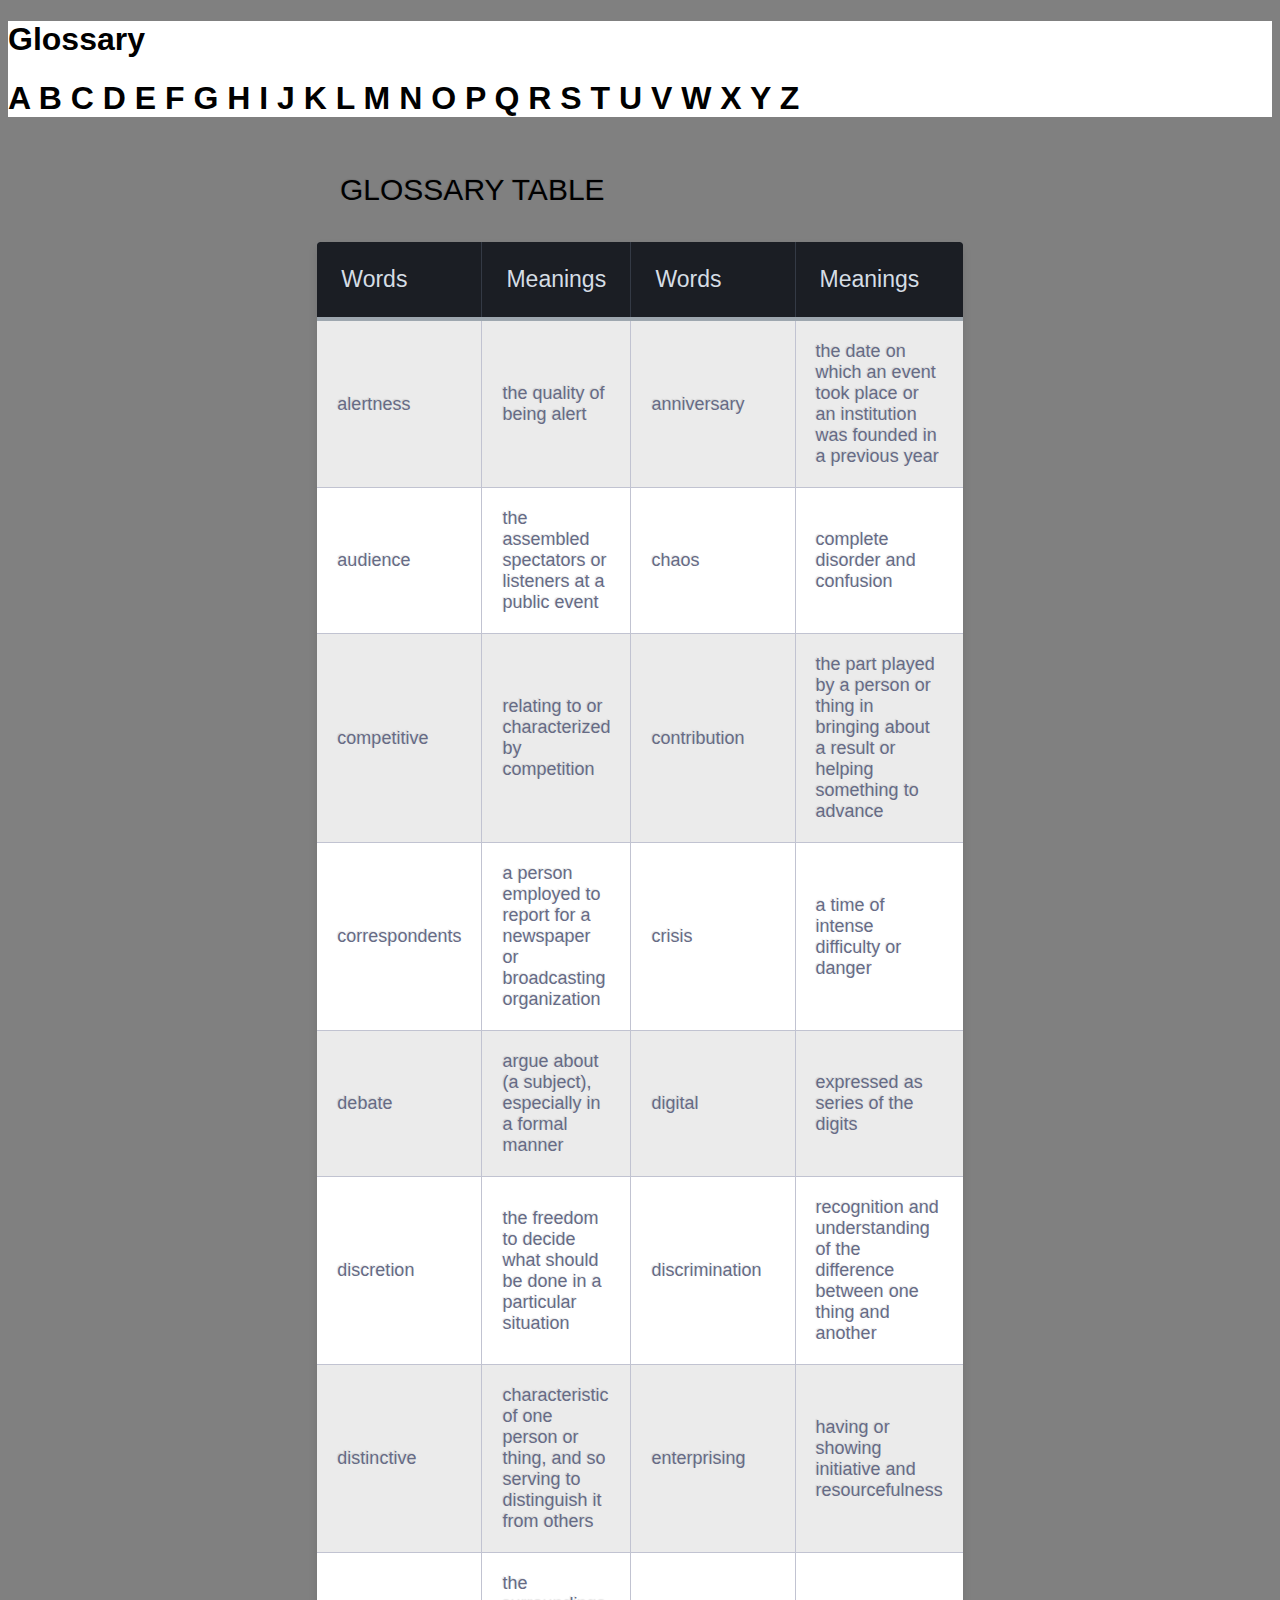
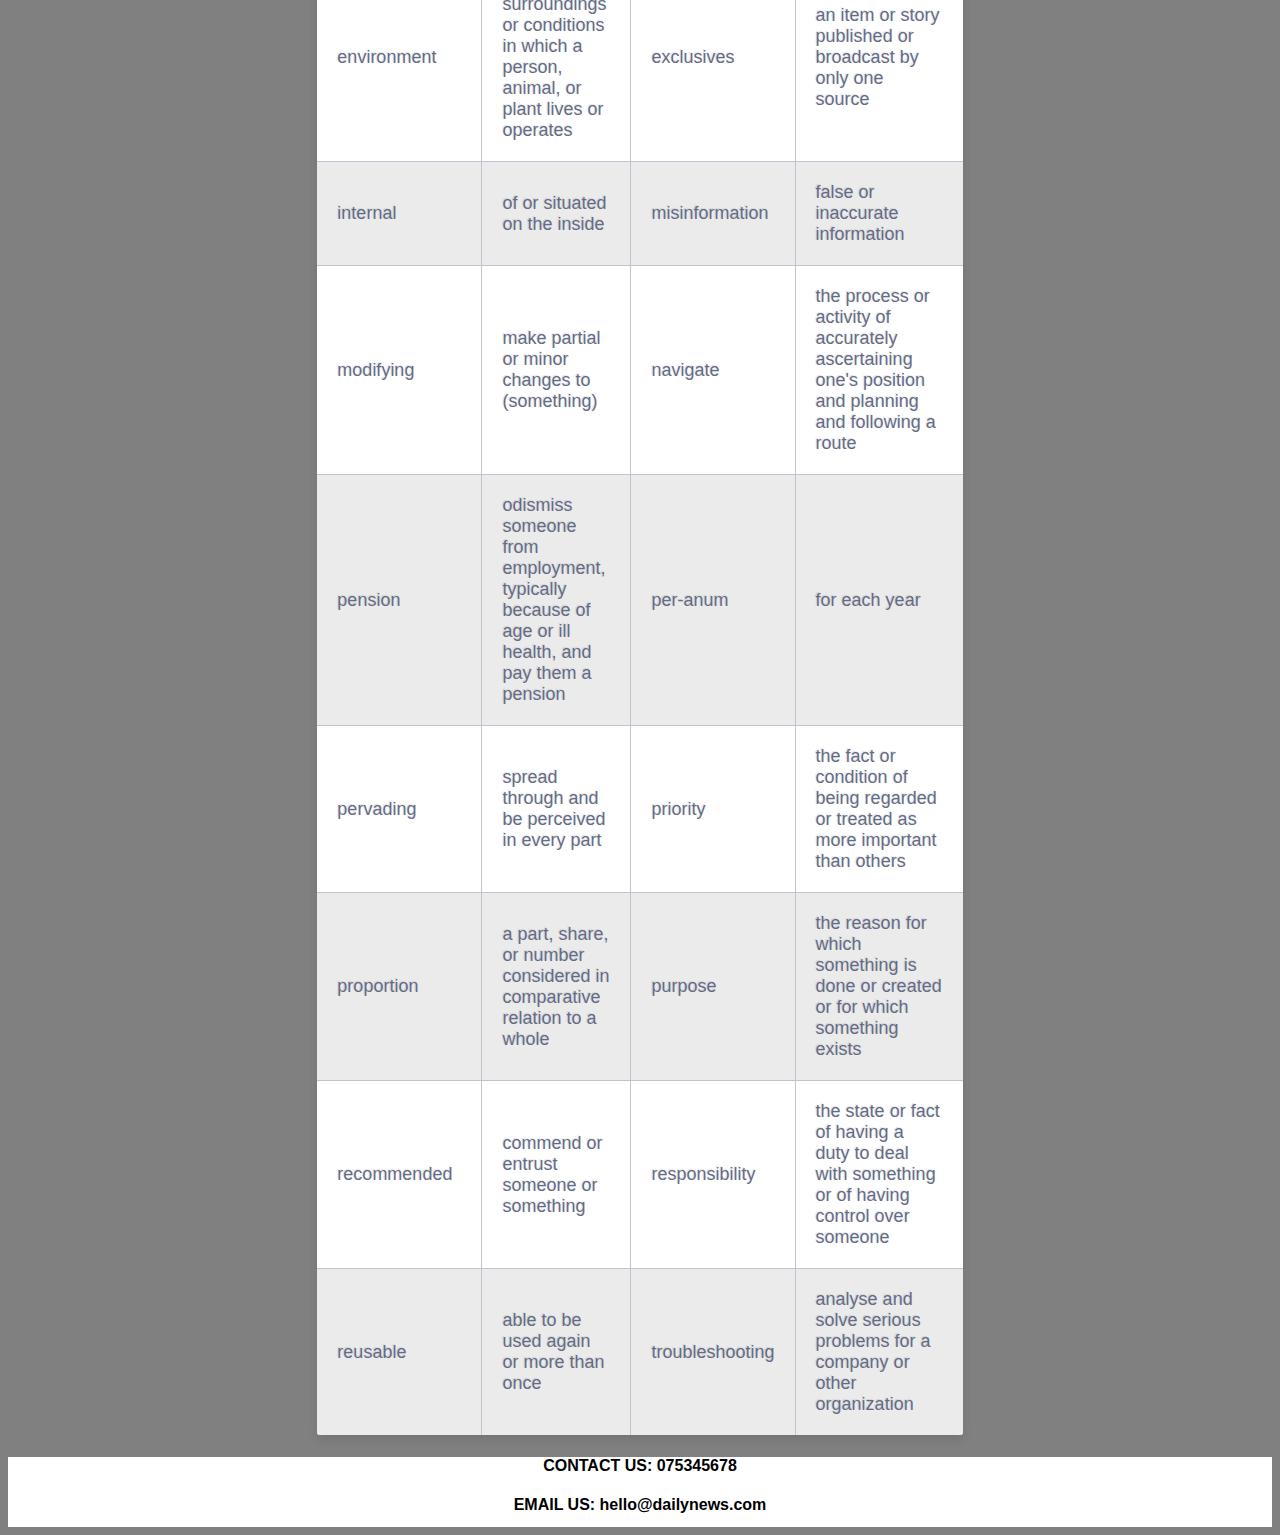
<file: glossary.html>
<!DOCTYPE html>
<html lang="en">
<head>
    <meta charset="utf-8">
   
    <title>dailynews.glossary</title>
    <link rel="stylesheet" href="glossary.css">
</head>
<body>
        <div id="header"> 
                <h1>Glossary</h1>
                <h1>A B C D E F G H I J K L M N O P Q R S T U V W X Y Z</h1>
                
              </div>
              <div class="table-title">
                    <h3>gLOSSARY Table</h3>
                    </div>
                    <table class="table-fill">
                    <thead>
                    <tr>
                    <th class="text-left">Words</th>
                    <th class="text-left">Meanings</th>
                    <th class="text-left">Words</th>
                    <th class="text-left">Meanings</th>
                    </tr>
                    </thead>
                    <tbody class="table-hover">
                    <tr>
                            <td class="text-left">alertness</td>
                            <td class="text-left">the quality of being alert</td>
                            <td class="text-left">anniversary</td>
                    <td class="text-left">the date on which an event took place or an institution was founded in a previous year</td>
                   
                    
                </tr>
                    <tr>
                            <td class="text-left">audience</td>
                            <td class="text-left">the assembled spectators or listeners at a public event</td>
                            <td class="text-left">chaos</td>
                            <td class="text-left">complete disorder and confusion</td>
                    
                    </tr>
                    <tr>
                            <td class="text-left">competitive</td>
                    <td class="text-left">relating to or characterized by competition</td>
                            <td class="text-left">contribution</td>
                            <td class="text-left">the part played by a person or thing in bringing about a result or helping something to advance</td>
                              
                        </tr>
                
                    <tr>
                            <td class="text-left">correspondents</td>
                            
                        <td class="text-left">a person employed to report for a newspaper or broadcasting organization</td>
                        <td class="text-left">crisis</td>
                        <td class="text-left">a time of intense difficulty or danger</td>
                        
                    </tr>

                    <tr>
                            <td class="text-left">debate</td>
                            <td class="text-left">argue about (a subject), especially in a formal manner</td>
                            <td class="text-left">digital</td>
                            <td class="text-left">expressed as series of the digits</td>
                           
                    
                    </tr>
                    <tr>
                            <td class="text-left">discretion</td>
                            <td class="text-left">the freedom to decide what should be done in a particular situation</td>
                            <td class="text-left">discrimination</td>
                            <td class="text-left">recognition and understanding of the difference between one thing and another</td>
                    
                    </tr>
                        
                        <tr>
                                <td class="text-left">distinctive</td>
                                <td class="text-left">characteristic of one person or thing, and so serving to distinguish it from others</td>
                                <td class="text-left">enterprising</td>
                                <td class="text-left">having or showing initiative and resourcefulness</td>
                               
                      
                </tr>
                        <tr>
                                <td class="text-left">environment</td>
                                <td class="text-left">the surroundings or conditions in which a person, animal, or plant lives or operates</td>
                                <td class="text-left">exclusives</td>
                    <td class="text-left">an item or story published or broadcast by only one source</td>
                    
                    </tr>
                        <tr>
                                <td class="text-left">internal</td>
                                <td class="text-left">of or situated on the inside</td>
                                <td class="text-left">misinformation</td>
                                <td class="text-left">false or inaccurate information</td>
                           
                    </tr>
                        <tr>
                                <td class="text-left">modifying</td>   
                                <td class="text-left">make partial or minor changes to (something)</td> 
                                <td class="text-left">navigate</td>
                    <td class="text-left">the process or activity of accurately ascertaining one's position and planning and following a route</td>
                   
                    
                    </tr>
                        <tr>
                                <td class="text-left">pension</td>
                                <td class="text-left">odismiss someone from employment, typically because of age or ill health, and pay them a pension</td>
                                <td class="text-left">per-anum</td>
                                <td class="text-left">for each year</td>
                   
                    </tr>
                    
                        
                        <tr>
                                
                    
                    <td class="text-left">pervading</td>
                    <td class="text-left">spread through and be perceived in every part</td>
                    <td class="text-left">priority</td>
                    <td class="text-left">the fact or condition of being regarded or treated as more important than others</td>   
                </tr>
                        
                    
                        <tr>
                              
                   
                    <td class="text-left">proportion</td>
                    <td class="text-left">
                            a part, share, or number considered in comparative relation to a whole</td>
                            <td class="text-left">purpose</td>
                            <td class="text-left">the reason for which something is done or created or for which something exists</td>
                   
                        <tr>
                                
                    
                    <td class="text-left">recommended</td>
                    <td class="text-left">commend or entrust someone or something</td>
                    <td class="text-left">responsibility</td>
                                <td class="text-left">the state or fact of having a duty to deal with something or of having control over someone</td>
                                </tr>
                       
                         <tr>
                                <td class="text-left"> reusable</td>
                                <td class="text-left">able to be used again or more than once</td>
                                <td class="text-left">troubleshooting</td>
                                <td class="text-left">analyse and solve serious problems for a company or other organization</td>
                               
                    
                     </tbody>
                    </table>
                    <div id = footer>
                           <h4>CONTACT US: 075345678</h4> 
                           <h4>EMAIL US: hello@dailynews.com</h4> 
                        </div>
</body>
</html>
</file>
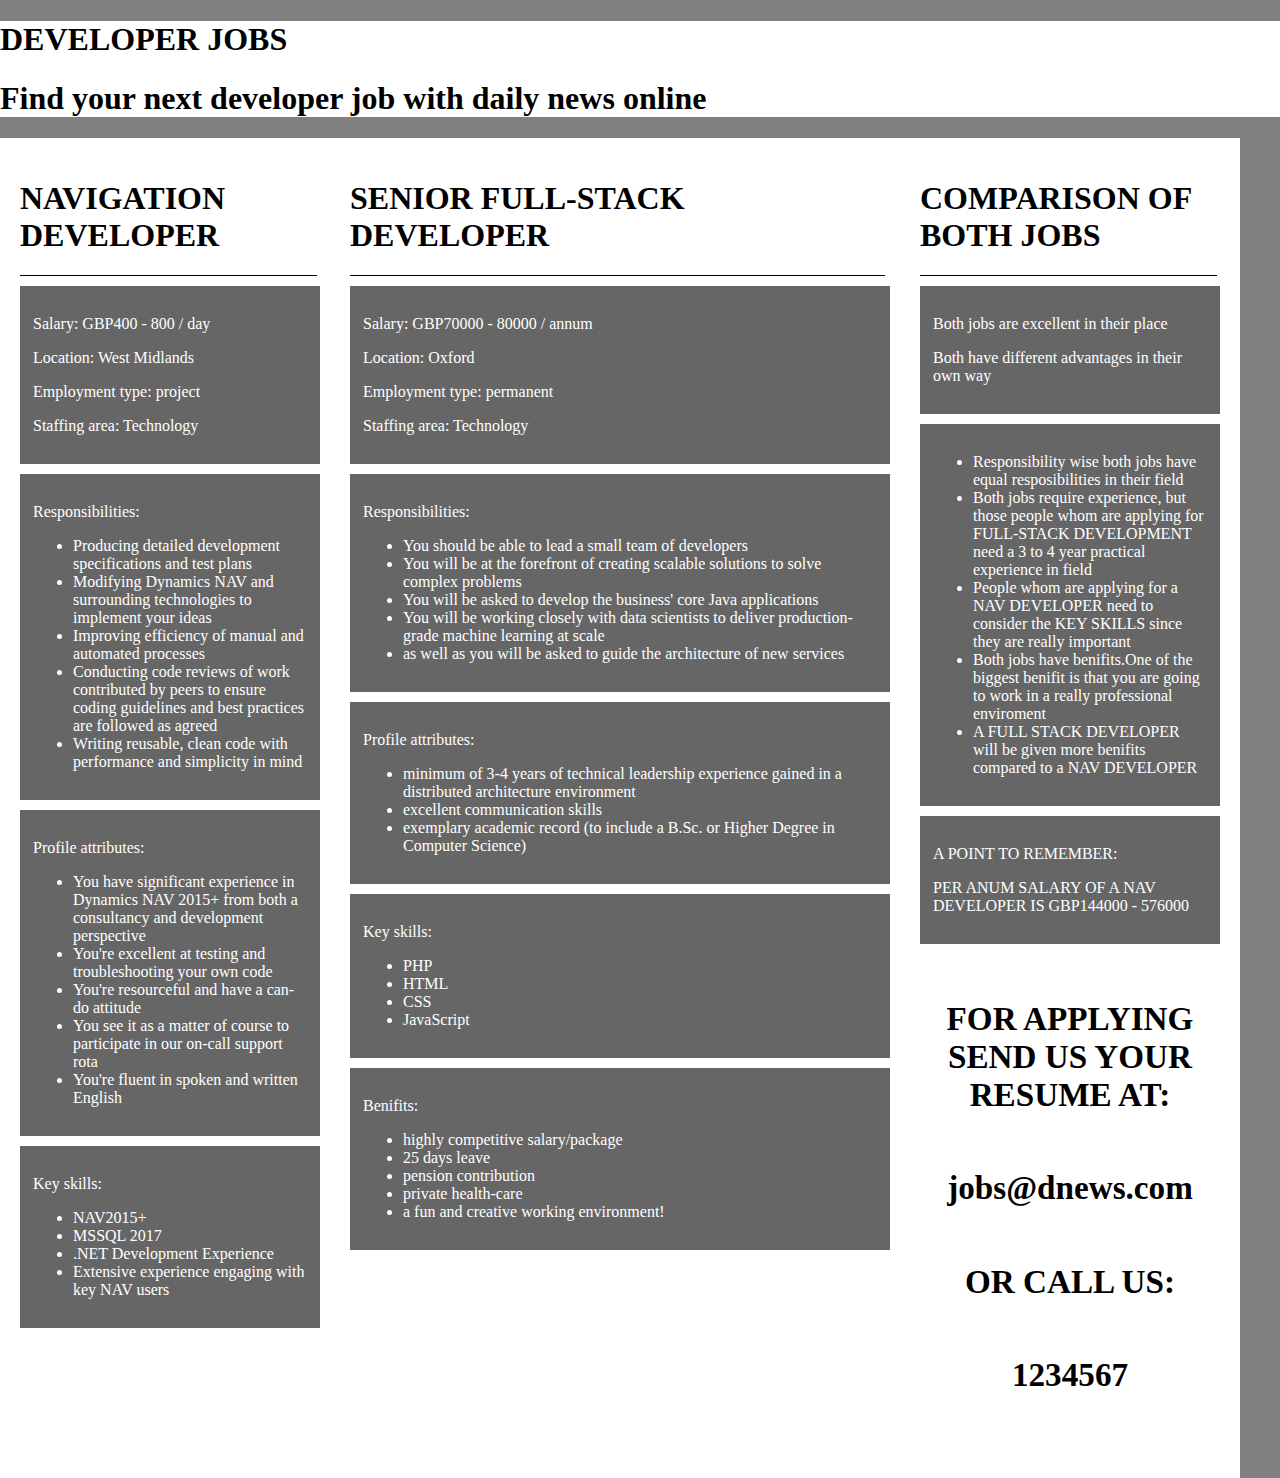
<file: jobs.html>
<!DOCTYPE html>
<html lang="en">
<head>
    <meta charset="UTF-8">
    <title>dailynews.jobsjobs</title>
    <link rel="stylesheet" href="jobs.css">
</head>
<body>
    <div id="container">
        <div id="header">
          <h1>DEVELOPER JOBS</h1>
          <h1>Find your next developer job with daily news online</h1>
        </div>
        <div id="content">
          <div id="leftcol">
            <h1>NAVIGATION DEVELOPER</h1>
            <div class="line"></div>
            <div id="news_box">
            <p>Salary: GBP400 - 800 / day</p>
                      <p>Location: West Midlands</p>
                      <p>Employment type: project</p>
                      <p>Staffing area: Technology</p>
                    </div>
                    <div id="news_box1">
                      <p>Responsibilities:</p>
             <ul>
                   <li>Producing detailed development specifications and test plans</li>
                   <li>Modifying Dynamics NAV and surrounding technologies to implement your ideas</li>
                   <li>Improving efficiency of manual and automated processes</li>
                   <li>Conducting code reviews of work contributed by peers to ensure coding guidelines and best practices are followed as agreed</li>
                   <li>Writing reusable, clean code with performance and simplicity in mind</li>
                          
                      </ul>
                    </div>
                    <div id="news_box2">
            <p>Profile attributes:</p>
                      <ul>
                          <li>You have significant experience in Dynamics NAV 2015+ from both a consultancy and development perspective</li>
                     <li>You're excellent at testing and troubleshooting your own code</li>
                     <li>You're resourceful and have a can-do attitude</li>
                     <li>You see it as a matter of course to participate in our on-call support rota</li>
                     
                     <li>You're fluent in spoken and written English</li>
                      </ul>
                    </div>
                    <div id="news_box3">
                      <p>Key skills:</p>
                      <ul>
                          <li>NAV2015+</li>
                          <li>MSSQL 2017</li>
                          <li>.NET Development Experience</li>
                          <li>Extensive experience engaging with key NAV users</li>
                      </ul>
                    </div>
                    
          </div>
          <div id="midcol" >
            <h1>SENIOR FULL-STACK DEVELOPER</h1>
            <div class="line"></div>
            <div id="news_box4">
            
            <p>Salary:     GBP70000 - 80000 / annum</p>
                                  <p>Location: Oxford</p>
                                  <p>Employment type: permanent</p>
      <p>Staffing area: Technology</p>
    </div>
    <div id="news_box5">
      
      <p>Responsibilities:</p>
      <ul>
          <li>You should be able to lead a small team of developers</li>
          <li>You will be at the forefront of creating scalable solutions to solve complex problems</li>
          <li>You will be asked to develop the business' core Java applications</li>
          <li>You will be working closely with data scientists to deliver production-grade machine learning at scale</li>
          <li>as well as you will be asked to guide the architecture of new services</li>
      </ul>
    </div>
    <div id="news_box6">
      <p>Profile attributes:</p>
      <ul>
          <li>minimum of 3-4 years of technical leadership experience gained in a distributed architecture environment</li>
          <li>excellent communication skills</li>
          <li>exemplary academic record (to include a B.Sc. or Higher Degree in Computer Science)</li>
       </ul>
       </div>
       <div id="news_box7">
           <p>Key skills:</p>
           <ul>
               <li>PHP</li>
               <li>HTML</li>
               <li>CSS</li>
               <li>JavaScript</li>
           </ul>
       </div>
       <div id="news_box8">
      <p>Benifits:</p>
      <ul>
          <li>highly competitive salary/package</li>
          <li>25 days leave</li>
          <li>pension contribution</li>
          <li>private health-care</li>
          <li>a fun and creative working environment!</li>
      </ul>
      </div>
          </div>
          <div id="rightcol">
            <h1>COMPARISON OF BOTH JOBS</h1>
            <div class="line"></div>
            <div id="news_box9">
              <p>Both jobs are excellent in their place</p>
              <p>Both have different advantages in their own way</p>
            </div>
            <div id="news_box10">
              <ul>
              <li>Responsibility wise both jobs have equal resposibilities in their field</li>
              <li>Both jobs require experience, but those people whom are applying for FULL-STACK DEVELOPMENT need a 3 to 4 year practical experience in field</li>
              <li>People whom are applying for a NAV DEVELOPER need to consider the KEY SKILLS since they are really important</li>
              <li>Both jobs have benifits.One of the biggest benifit is that you are going to work in a really professional enviroment</li>
              <li>A FULL STACK DEVELOPER will be given more benifits compared to a NAV DEVELOPER</li>
              
            </ul>
            </div>
            <div id="news_box11">
              <P>A POINT TO REMEMBER:</P>
              <P>PER ANUM SALARY OF A NAV DEVELOPER IS GBP144000 - 576000</P>
            </div>
            <div id = footer>
              <h5>FOR APPLYING SEND US YOUR RESUME AT:</h5>
              <h5>jobs@dnews.com</h5>
              <h5>OR CALL US:</h5>
              <h5>1234567</h5>
              
              
            </div>
            </div>
            </div>
            </div>
     </body>
</html>
</file>
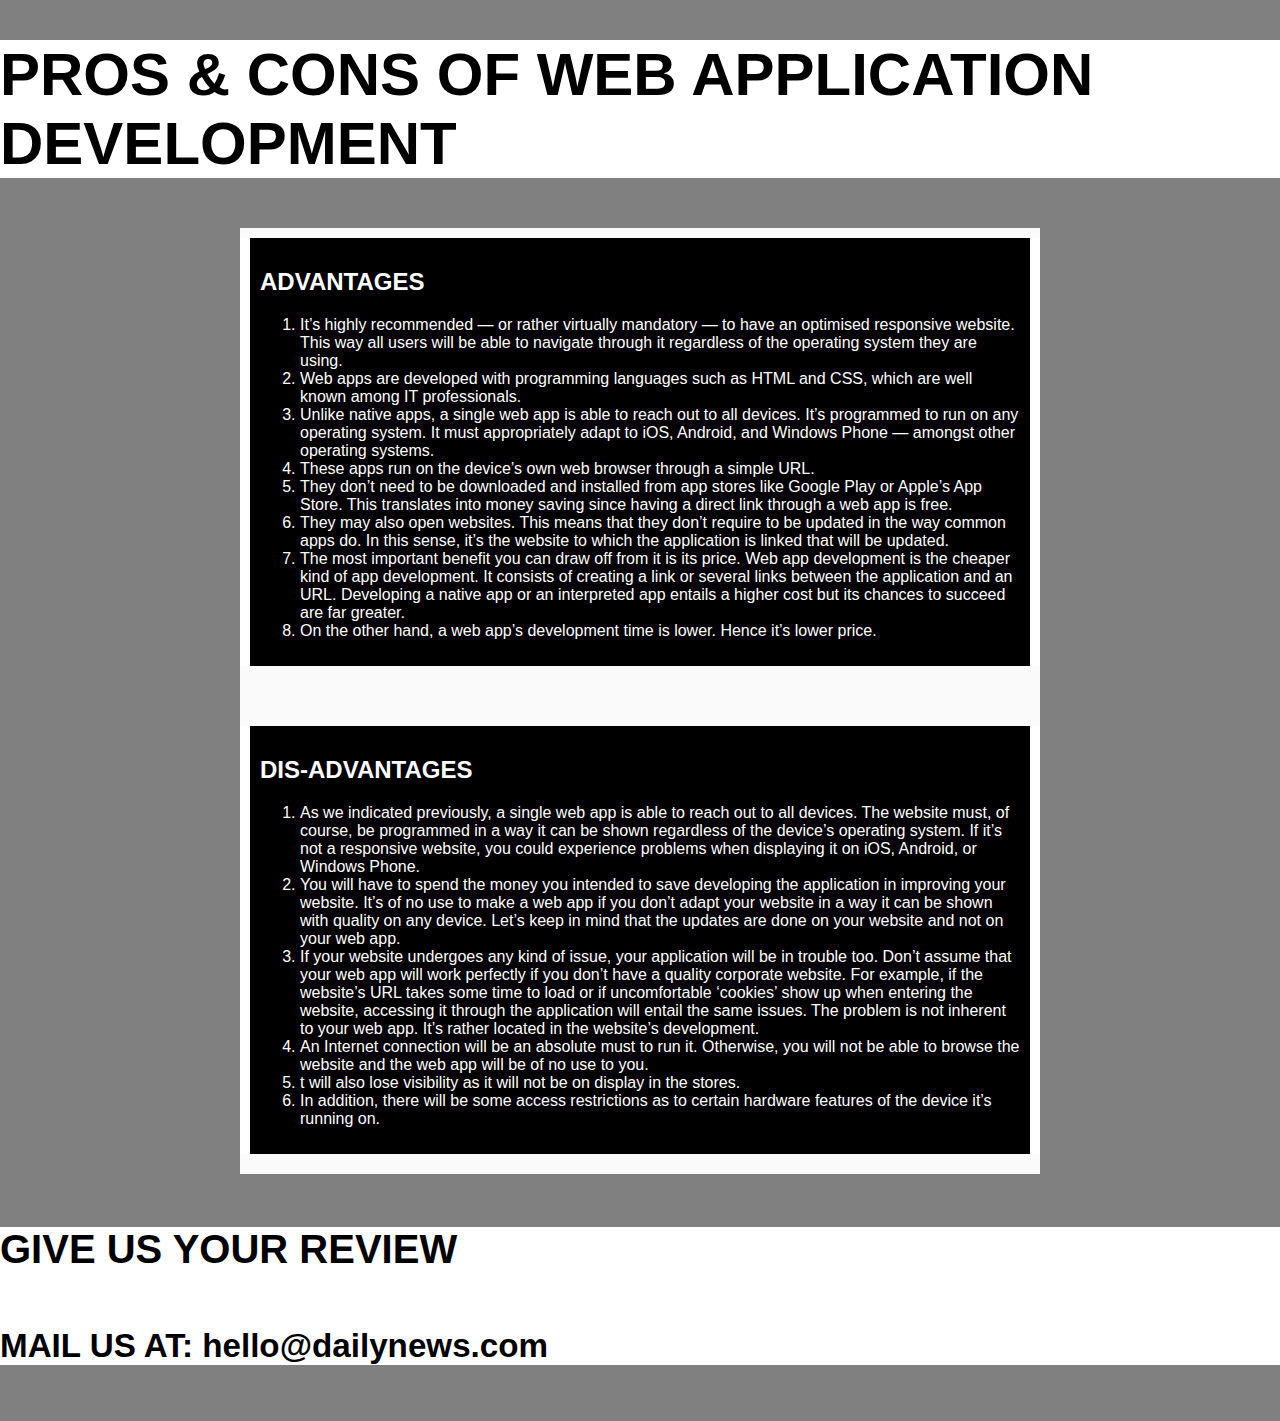
<file: reviews.html>
<!DOCTYPE html>
<html lang="en">
<head>
    <meta charset="UTF-8">
    <title>dailynews.reviews</title>
    <link rel="stylesheet" href="reviews.css">
</head>
<body>
        <div id="header">
                
                <h1>PROS & CONS OF WEB APPLICATION DEVELOPMENT</h1>
              </div>
    
    <div class="container">
        <div class="row">
            <div class="column">
               <h2>ADVANTAGES</h2>
                <ol>
                        <li>It’s highly recommended — or rather virtually mandatory — to have an optimised responsive website. This way all users will be able to navigate through it regardless of the operating system they are using.</li>
                        <li> Web apps are developed with programming languages such as HTML and CSS, which are well known among IT professionals.</li>
                        <li>Unlike native apps, a single web app is able to reach out to all devices. It’s programmed to run on any operating system. It must appropriately adapt to iOS, Android, and Windows Phone — amongst other operating systems.</li>
                        <li>These apps run on the device’s own web browser through a simple URL.</li>
                        <li>They don’t need to be downloaded and installed from app stores like Google Play or Apple’s App Store. This translates into money saving since having a direct link through a web app is free.</li>
                        <li>They may also open websites. This means that they don’t require to be updated in the way common apps do. In this sense, it’s the website to which the application is linked that will be updated.</li>
                        <li>The most important benefit you can draw off from it is its price. Web app development is the cheaper kind of app development. It consists of creating a link or several links between the application and an URL. Developing a native app or an interpreted app entails a higher cost but its chances to succeed are far greater.</li>
                        <li>On the other hand, a web app’s development time is lower. Hence it’s lower price.</li>
                        </ol>    
            </div>
            <div class="container">
                <div class="row">
                    <div class="column"> 
                        <h2>DIS-ADVANTAGES</h2>
                            <ol>
                                    <li>As we indicated previously, a single web app is able to reach out to all devices. The website must, of course, be programmed in a way it can be shown regardless of the device’s operating system. If it’s not a responsive website, you could experience problems when displaying it on iOS, Android, or Windows Phone.</li> 
                                    <li>You will have to spend the money you intended to save developing the application in improving your website. It’s of no use to make a web app if you don’t adapt your website in a way it can be shown with quality on any device. Let’s keep in mind that the updates are done on your website and not on your web app.</li> 
                                    <li>If your website undergoes any kind of issue, your application will be in trouble too. Don’t assume that your web app will work perfectly if you don’t have a quality corporate website. For example, if the website’s URL takes some time to load or if uncomfortable ‘cookies’ show up when entering the website, accessing it through the application will entail the same issues. The problem is not inherent to your web app. It’s rather located in the website’s development.</li> 
                                    <li>An Internet connection will be an absolute must to run it. Otherwise, you will not be able to browse the website and the web app will be of no use to you.</li> 
                                    <li>t will also lose visibility as it will not be on display in the stores.</li> 
                                    <li>In addition, there will be some access restrictions as to certain hardware features of the device it’s running on.</li> 
                                  </ol>
                       </div>
       
                         

                    </div>
                </div>
            </div>
        </div>

<footer>
    <h4>GIVE US YOUR REVIEW</h4>
    <h5>MAIL US AT: hello@dailynews.com</h5>
</footer>

</body>
</html>
</file>
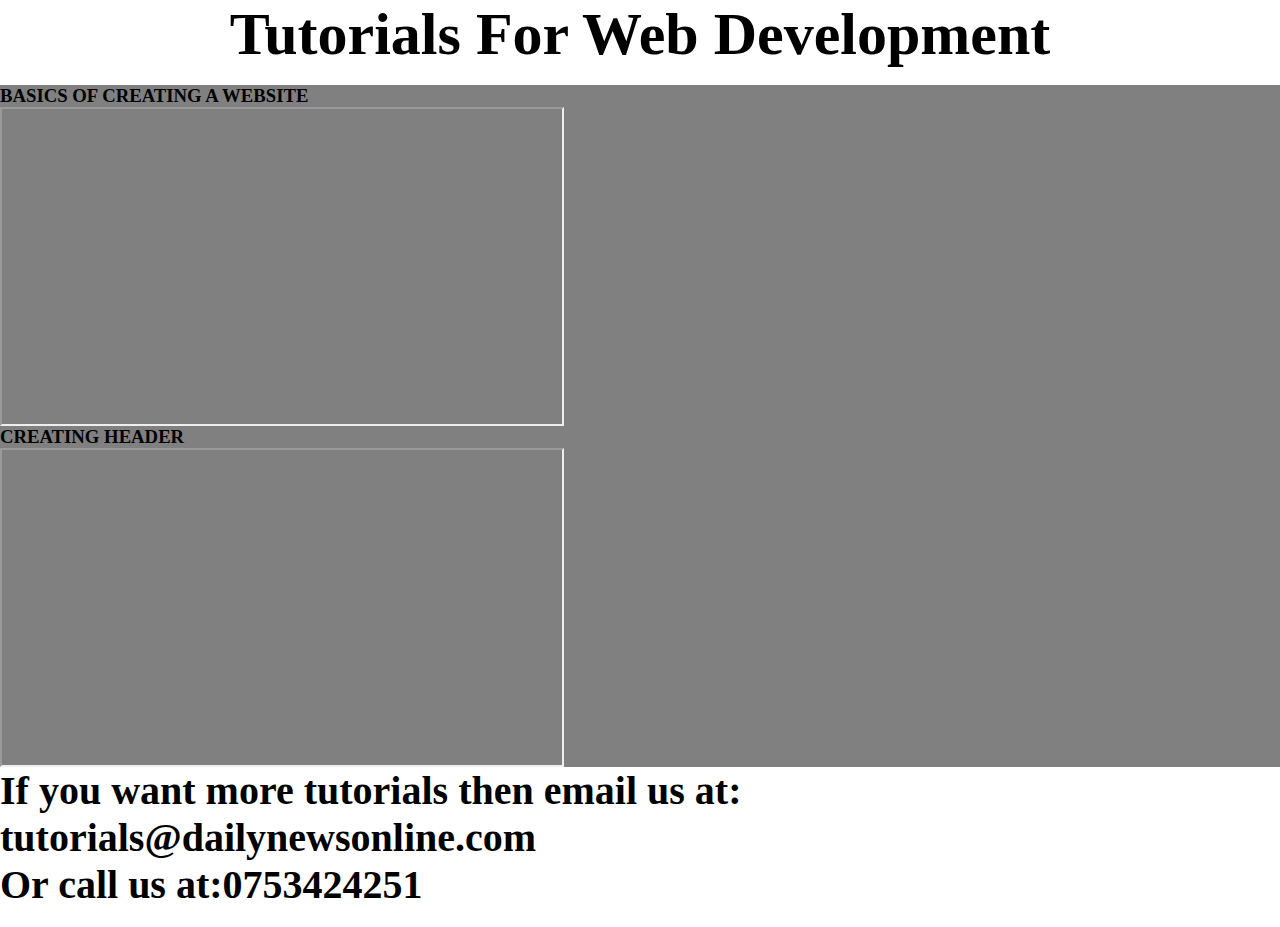
<file: tutorials.html>
<!DOCTYPE html>
<html lang="en">
<head>
    <meta charset="UTF-8">
    
    <title>dailynews.tutorials</title>
    <link rel="stylesheet" href="styles.css">
</head>
<body>
    <div id = header>
       <h1>Tutorials For Web Development</h1> 
    </div>
    
        
    <h3>BASICS OF CREATING A WEBSITE</h3> 
        
        <iframe   width="560" height="315" src="https://www.youtube.com/embed/o_qAFQslASM" allow="accelerometer; autoplay; encrypted-media; gyroscope; picture-in-picture" allowfullscreen></iframe>
    
        <h3>CREATING HEADER</h3>
        <iframe width="560" height="315" src="https://www.youtube.com/embed/g2hyBJFfKHs"  allow="accelerometer; autoplay; encrypted-media; gyroscope; picture-in-picture" allowfullscreen></iframe>
   
   
        <div id = footer>
            <h4>If you want more tutorials then email us at:</h4>
            <h4>tutorials@dailynewsonline.com</h4>
            <h4>Or call us at:0753424251</h4>
            
            </div>
    

    
</body>
</html>
</file>
<file: glossary.css>
body {                                                /*styling of body is done here*/
    background-color: gray;
    font-family: "Roboto", helvetica, arial, sans-serif;
    font-size: 16px;
    font-weight: 400;
   
  }
  #header{
    
    background-color: white;       /*gives a background colour to header*/

  }
  #footer {                           /*styling of footer is done her*/
    
   height: 70px;                                /*height of footer is settled here*/
    width: 100%;                                 /*width of footer is settled here*/
   text-align: center;     /*here we decide if we want to keep the content of footer in center , right or left*/
    background-color:  white;  
        /*this gives footer a background color*/
     }
     .footerh4{                           /*in footer i've used h4 */
      padding:40px 20px;                  /*so all of these style the h4 content of footer */
      margin:0px;
      font-size:40px;
      
    }
  
  
  div.table-title {                      /*this styles the glossary table */
     display: block;                    /*this means that the element is displayed as a block*/
    margin: auto;                      
    max-width: 600px;
    padding:5px;                           /*padding is the space between the content and its border*/
    width: 100%;
  }
  
  .table-title h3 {
     color: black;
     font-size: 30px;
     font-weight: 400;
     font-style:normal;
     font-family: "Roboto", helvetica, arial, sans-serif;
     text-shadow: -1px -1px 1px rgba(0, 0, 0, 0.1);    /*adds shadows to text*/
     text-transform:uppercase;                             /*converts text to UPPERCASE*/
  }
  
  
  /*** Table Styles are done here **/
  
  .table-fill {
    background: white;          /*agives a white background colour*/
    border-radius:3px;            /*rounds the corners of the table's outer border edge*/
    border-collapse: collapse;    /*this property sets table borders should collapse into a single border*/
    height: 320px;
    margin: auto;
    max-width: 600px;
    padding:5px;
    width: 100%;
    box-shadow: 0 5px 10px rgba(0, 0, 0, 0.1); /*puts shadow in box*/
    animation: float 5s infinite;
  }
   
  th {                             /*Table headings are designed here*/
    color:#D5DDE5;;
    background:#1b1e24;
    border-bottom:4px solid #9ea7af;
    border-right: 1px solid #343a45;
    font-size:23px;
    font-weight: 100;
    padding:24px;
    text-align:left;
    text-shadow: 0 1px 1px rgba(0, 0, 0, 0.1);
    vertical-align:middle;         /*controls how elements set next to each other on a line are lined up*/
  }
  
  th:first-child {     /* this allows you to target the first element immediately inside another element*/
    border-top-left-radius:3px;
  }
   
  th:last-child { /*this allows you to target the last element directly inside its containing element*/
    border-top-right-radius:3px;
    border-right:none;
  }
    
  tr {                      /*rows of table are designed here*/
    border-top: 1px solid #C1C3D1; /*sets the values of border-top-width , border-top-style and border-top-color*/
    border-bottom: 1px solid #C1C3D1; /*sets the values of border-bottom-width , border-bottom-style and border-bottom-color*/
    color:#666B85;
    font-size:16px;      /*font size is setteled here*/
    font-weight:normal;        /*defines the thinness or thickness of a font*/
    text-shadow: 0 1px 1px rgba(256, 256, 256, 0.1);    /*adds shadows to text*/
  }
   
  tr:hover td {                /*Highlighting rows of a table is done here*/
    background:#4E5066;
    color:#FFFFFF;
    border-top: 1px solid #22262e;
  }
   
  tr:first-child {             /*targets the first element immediately*/
    border-top:none;
  }
  
  tr:last-child {             /*targets the last element immediately*/
    border-bottom:none;
  }
   
  tr:nth-child(odd) td {    /*nth-child selector allows you to select one or more elements based on their source order*/
    background:#EBEBEB;
  }
   
  tr:nth-child(odd):hover td { /*nth-child selector allows you to select one or more elements based on their source order*/
    background:#4E5066;
  }
                     
  tr:last-child td:first-child {    /*  */
    border-bottom-left-radius:3px;
  }
   
  tr:last-child td:last-child {       /**/
    border-bottom-right-radius:3px;
  }
   
  td {                              /**/
    background:#FFFFFF;
    padding:20px;
    text-align:left;
    vertical-align:middle;
    font-weight:300;
    font-size:18px;
    text-shadow: -1px -1px 1px rgba(0, 0, 0, 0.1); 
    border-right: 1px solid #C1C3D1;
  }
  
  td:last-child {
    border-right: 0px;
  }
  
  th.text-left {
    text-align: left;
  }
  
  th.text-center {
    text-align: center;
  }
  
  th.text-right {
    text-align: right;
  }
  
  td.text-left {
    text-align: left;
  }
  
  td.text-center {
    text-align: center;
  }
  
  td.text-right {
    text-align: right;
  }
</file>
<file: jobs.css>
.container {
  width:1240px;
  margin:0px auto;
}
.clear {
  clear:both;
}
body {
  margin:0;
  background-color: gray;
}
#header{
  
  margin: 0px;
  background-color: white;
}
#footer {
  font-size: 40px;
  height: 380px;
  width: 100%;
  background-color:  white;
  
  text-align: center;
  bottom: 0;
   }
.headerh1{
  padding:40px 20px;
  margin:0px;
  
}
#content{
  width:1200px;
  height:1300px;
  background-color:white;
  margin:0px;
  padding:20px 20px 20px 20px;
}
#leftcol{
  width: 25%;
  float:left;
  margin-right: 30px;
}
#midcol{
  margin: 0px auto;
  width: 45%;
  float: left;
}

#rightcol{
  width: 25%;
  float:left;
  margin-left:30px;
}


.line{
  width:99%;
  border-bottom: 1px solid black;
}
#news_box{
  color: white;
  background-color: #666666;
  border:3px solid #666666;
  padding: 10px;
  margin: 10px 0px 10px 0px;
}
#news_box1{
  color: white;
  background-color: #666666;
  border:3px solid #666666;
  padding: 10px;
  margin: 10px 0px 10px 0px;
}
#news_box2{
  color: white;
  background-color: #666666;
  border:3px solid #666666;
  padding: 10px;
  margin: 10px 0px 10px 0px;
}
#news_box3{
  color: white;
  background-color: #666666;
  border:3px solid #666666;
  padding: 10px;
  margin: 10px 0px 10px 0px;
}
#news_box4{
  color: white;
  background-color: #666666;
  border:3px solid #666666;
  padding: 10px;
  margin: 10px 0px 10px 0px;
}
#news_box5{
  color: white;
  background-color: #666666;
  border:3px solid #666666;
  padding: 10px;
  margin: 10px 0px 10px 0px;
}
#news_box6{
  color: white;
  background-color: #666666;
  border:3px solid #666666;
  padding: 10px;
  margin: 10px 0px 10px 0px;
}
#news_box7{
  color: white;
  background-color: #666666;
  border:3px solid #666666;
  padding: 10px;
  margin: 10px 0px 10px 0px;
}
#news_box8{
  color: white;
  background-color: #666666;
  border:3px solid #666666;
  padding: 10px;
  margin: 10px 0px 10px 0px;
}
#news_box9{
  color: white;
  background-color: #666666;
  border:3px solid #666666;
  padding: 10px;
  margin: 10px 0px 10px 0px;
}
#news_box10{
  color: white;
  background-color: #666666;
  border:3px solid #666666;
  padding: 10px;
  margin: 10px 0px 10px 0px;
}
#news_box11{
  color: white;
  background-color: #666666;
  border:3px solid #666666;
  padding: 10px;
  margin: 10px 0px 10px 0px;
}
</file>
<file: reviews.css>
body{
   margin: 0;
   padding: 0;
   font-family: sans-serif;
   background-color: gray;
}
#header{
   font-size: 30px;
   
   margin: 0px;
  background-color: white;
  
 }
 #headerh1{
   padding:40px 20px;
   margin:0px;
 }
 footer{
   margin:0px;
   font-size: 40px;
   background-color: white;
   bottom: 0px;
   width: 100%;
 }
.container{
   
   width: 800px;
     margin: 50px auto 0;
     display: table;
     box-sizing: border-box;
     background-color: #fafafa;
   
   }
.row {
   margin:10px 0;
   
}

.column {
   background: #000;
   display: table-cell;
   padding: 10px;
   width: 33.33333%;
   text-align: left;
   color: #fff;
   
   border-right: 10px solid #fff;
   border-left: 10px solid #fff;
   

}
</file>
<file: styles.css>
*{                  /*this is universal selector*/
  margin: 0;          /*brings navigation bar right to the edge*/
  padding: 0;       /*it's a common reset*/
}
nav {
  margin: 50px ;
  
  }
  .nav{
    order: -1;
    padding: 1em;
  }
  ul {
    overflow: auto;
    list-style-type: none;         /*removes fullstop which are on the edge*/
    }
    li {
      height: 25px;                 /*height tells how far it needs to be from top*/
      float: left;                   /*left tells that it will be all the way towards left*/
      margin-right: 0px;              /*right margin is zero*/
      border-right: 1px solid #aaa ;
      padding: 0 20px;                    /*it gives space between the lines in navigation bar*/
      
      }
      li:last-child{
        border-right:none;               /*this is to decorate last li element*/
        /*border-right:none.... this has removed the line created on the right side of the last li element*/ 
      }
      li a {                     /*this is to decorate list elements with anchor*/     
        text-decoration: none;
        color: whitesmoke;
        font: 25px/1 Helvetica, Vardana, sans-serif;
        text-transform: uppercase;
        -webkit-transition: all 0.5s ease;
        -moz-transition: all 0.5s ease;
        -o-transition: all 0.5s ease;
        -ms-transition: all 0.5s ease;
        transition: all 0.5s ease;
        
        }
        li a:hover {                   /*styles the li and anchor with a hover*/
          color: #666;                            /*its a selector*/
          }

          li.active a {                    /*styles the li which has active class and also has an anchor tag*/
            
          font-weight: bold;
          color: #333;
          }
         

body{
  background-color:gray;
  display: flex;
  flex-direction: column;
  
}
.footer{
  padding: 1em;
}
#footer {
  text-align: left;                                /*here we style the footer*/
  height: 160px;
  width: 100%;
  font-size:40px;
  
  background-color:  white;
   }
   .wrpper{
     display:flex;
     flex-direction:column;
     flex: 1 0 auto;
   }
  
  #header {                                   /*here we style the header*/
    height: 85px;
    width: 100%;
    font-size:60px;
    text-align: center;
    background-color:  white;
     }
h1{
  text-align: center;
  font-size:60px;
}
.title {                                            
 display: flex;
 margin: 10px 0; 
 padding: 0 10px;

}
.column {                               /*here we style the column*/
display: flex;
padding: 10px;
width: 33.33333%;
text-align: left;

border-right: 10px solid #fff;
display: flex;
  flex-direction: row-reverse;
  flex-wrap: wrap;
}

  
  .column-wrap /*Div Element*/
  {
  background: grey;
  padding: 5px;
  border-radius: 4px;
  display: flex; /*sets the display type of the div element to flex*/
  flex-direction: row; /*moves columns into a row*/
  justify-content: space-around; /*Spaces the columns*/
  }
  
  .column-wrap article /*Articles within div element*/
  {
  background: white;
  padding: 5px;
  border-radius: 10px;
  width: 33.33333% /*Sets the width of the articles. Adjust as required*/
  }
  
  .column-wrap article h2 /*H2 tags within the ariticle*/
  {
  text-align: center;
  }
  
  @media (max-width: 40em) /*Page media query*/
  {
  .column-wrap
  {
   flex-direction: column; /*Moves columns under one another*/
  }
  
  .column-wrap article
  {
   width: 90%; /*Increases width of coloumns*/
   margin: 0 auto 5px auto; /*Centers Columns and adds margin to the bottom*/
  }
 
  
 
  

}
</file>
